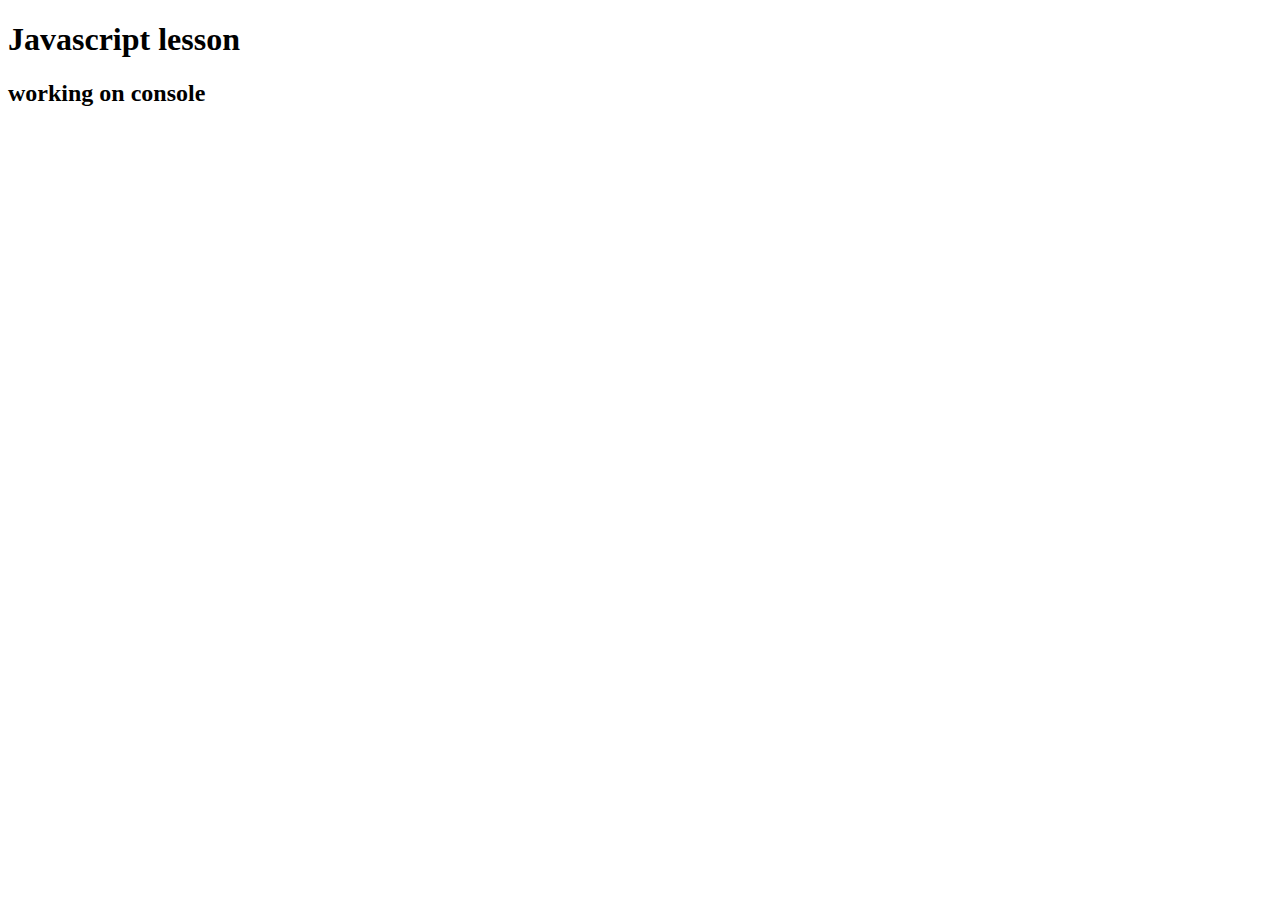
<file: console study/index.html>
<!DOCTYPE html>
<html lang="en">
<head>
    <meta charset="UTF-8">
    <meta name="viewport" content="width=device-width, initial-scale=1.0">
    <title>Javascript tutorial</title>
</head>
<body>
    <header><h1>Javascript lesson</h1></header>
      <h2>working on console</h2>
    <script src="main.js"></script>
</body>
</html>
</file>
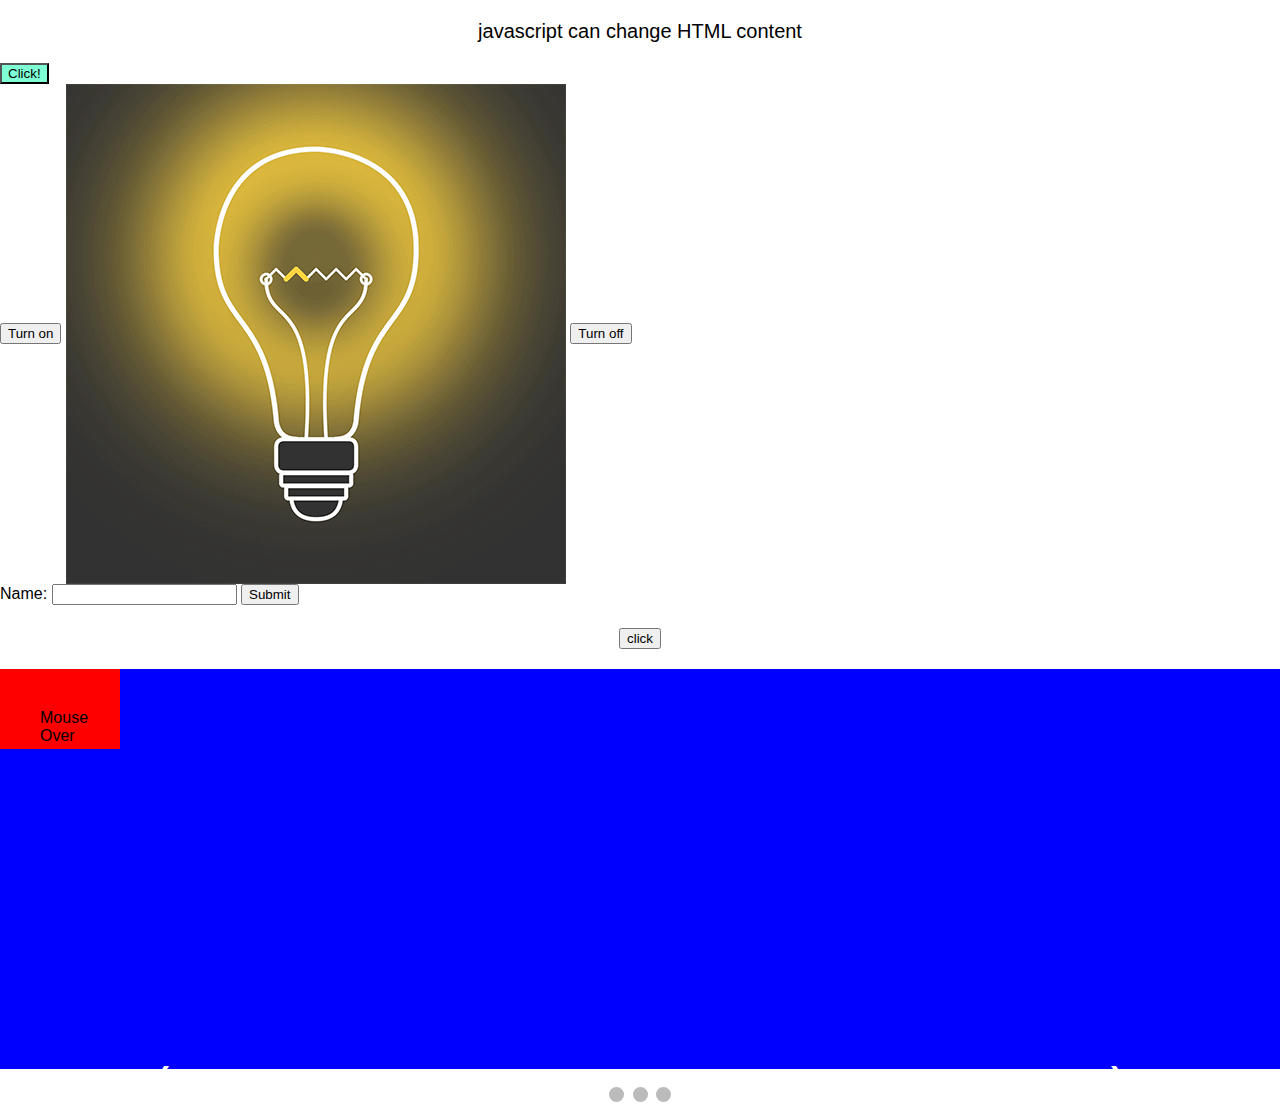
<file: javascript study/index.html>
<!DOCTYPE html>
<html lang="en">
<head>
    <meta charset="UTF-8">
    <meta name="viewport" content="width=device-width, initial-scale=1.0">
    <title>Javascript Tutorial</title>
    <style>
        p{
            text-align: center;
            font-size: 20px;

        }
        button[type=button]{
            background-color: aquamarine;
            display: block;
        }
        .container{
            align-content: center;
        }
        #container{
            width: 100%;
            height: 400px;
            position: relative;
            background: blue;
        }
        #animate{
            width: 120px;
            height: 60px;
            padding: 40px;
            position: absolute;
            background-color: red;
        }
        * {box-sizing: border-box}
body {font-family: Verdana, sans-serif; margin:0}
.mySlides {display: none}
img {vertical-align: middle;}

/* Slideshow container */
.slideshow-container {
  max-width: 1000px;
  position: relative;
  margin: auto;
}

/* Next & previous buttons */
.prev, .next {
  cursor: pointer;
  position: absolute;
  top: 50%;
  width: auto;
  padding: 16px;
  margin-top: -22px;
  color: white;
  font-weight: bold;
  font-size: 18px;
  transition: 0.6s ease;
  border-radius: 0 3px 3px 0;
  user-select: none;
}

/* Position the "next button" to the right */
.next {
  right: 0;
  border-radius: 3px 0 0 3px;
}

/* On hover, add a black background color with a little bit see-through */
.prev:hover, .next:hover {
  background-color: rgba(0,0,0,0.8);
}

/* Caption text */
.text {
  color: #f2f2f2;
  font-size: 15px;
  padding: 8px 12px;
  position: absolute;
  bottom: 8px;
  width: 100%;
  text-align: center;
}

/* Number text (1/3 etc) */
.numbertext {
  color: #f2f2f2;
  font-size: 12px;
  padding: 8px 12px;
  position: absolute;
  top: 0;
}

/* The dots/bullets/indicators */
.dot {
  cursor: pointer;
  height: 15px;
  width: 15px;
  margin: 0 2px;
  background-color: #bbb;
  border-radius: 50%;
  display: inline-block;
  transition: background-color 0.6s ease;
}

.active, .dot:hover {
  background-color: #717171;
}

/* Fading animation */
.fade {
  -webkit-animation-name: fade;
  -webkit-animation-duration: 1.5s;
  animation-name: fade;
  animation-duration: 1.5s;
}

@-webkit-keyframes fade {
  from {opacity: .4} 
  to {opacity: 1}
}

@keyframes fade {
  from {opacity: .4} 
  to {opacity: 1}
}

/* On smaller screens, decrease text size */
@media only screen and (max-width: 300px) {
  .prev, .next,.text {font-size: 11px}
}
    </style>
    <script>
        function validateForm(){
            var x = document.forms["myForm"]["firstname"].value;
            if (x == ""){
                alert("Name must be filled out");
                return false;
            }
        }
        function myAnime() {
            var elem = document.getElementById("animate");   
            var pos = 0;
            var id = setInterval(frame, 5);
            function frame() {
              if (pos == 350) {
                clearInterval(id);
              } else {
                pos++; 
                elem.style.top = pos + "px"; 
                elem.style.left = pos + "px"; 
              }
            }
          }
          function mOver(obj){
            obj.innerHTML = "Hello there"
          }
          function mOut(obj){
            obj.innerHTML = "Mouse over"
          }
          var slideIndex = 1;
          showSlides(slideIndex);

          function plusSlides(n) {
             showSlides(slideIndex += n);
        }

        function currentSlide(n) {
             showSlides(slideIndex = n);
        }

        function showSlides(n) {
             var i;
             var slides = document.getElementsByClassName("mySlides");
             var dots = document.getElementsByClassName("dot");
             if (n > slides.length) {slideIndex = 1}    
             if (n < 1) {slideIndex = slides.length}
             for (i = 0; i < slides.length; i++) {
                 slides[i].style.display = "none";  
        }
        for (i = 0; i < dots.length; i++) {
              dots[i].className = dots[i].className.replace(" active", "");
        }
        slides[slideIndex-1].style.display = "block";  
        dots[slideIndex-1].className += " active";
        }
    </script>
</head>
<body>
    <p id="pad">javascript can change HTML content</p>
    <button type="button" onclick="document.getElementById('pad').innerHTML='hello world!'">Click!</button> 
    <div class="container">
    <button onclick="document.getElementById('myImage').src='bulb.gif'">Turn on</button>
    <img id="myImage" src="bulb.gif" alt="bulb">
    <button onclick="document.getElementById('myImage').src='bulboff.gif'">Turn off</button>
    </div>
    <form name="myForm" action="#" onsubmit="return validateForm()" method="post">
        Name: <input type="text" name="firstname">
        <input type="submit" value="Submit">
    </form>
    <p><button onclick="myAnime()">click</button></p>
    <div id="container">
        <div id="animate" onmouseover="mOver(this)">Mouse Over</div>
    </div>
   
    <div class="slideshow-container">

        <div class="mySlides fade">
          <div class="numbertext">1 / 4</div>
          <img src="skies.jpg" style="width:90%">
          <div class="text">Caption Text</div>
        </div>
        
        <div class="mySlides fade">
          <div class="numbertext">2 / 4</div>
          <img src="ocean2.jpg" style="width:100%">
          <div class="text">Caption Two</div>
        </div>
        
        <div class="mySlides fade">
          <div class="numbertext">3 / 4</div>
          <img src="snow.jpg" style="width:100%">
          <div class="text">Caption Three</div>
        </div>

        <div class="mySlides fade">
            <div class="numbertext">4 / 4</div>
            <img src="forestbridge.jpg" style="width:100%">
            <div class="text">Caption Four</div>
          </div>
        
        <a class="prev" onclick="plusSlides(-1)">&#10094;</a>
        <a class="next" onclick="plusSlides(1)">&#10095;</a>
        
        </div>
        <br>
        
        <div style="text-align:center">
          <span class="dot" onclick="currentSlide(1)"></span> 
          <span class="dot" onclick="currentSlide(2)"></span> 
          <span class="dot" onclick="currentSlide(3)"></span> 
        </div>
</body>
</html>
</file>
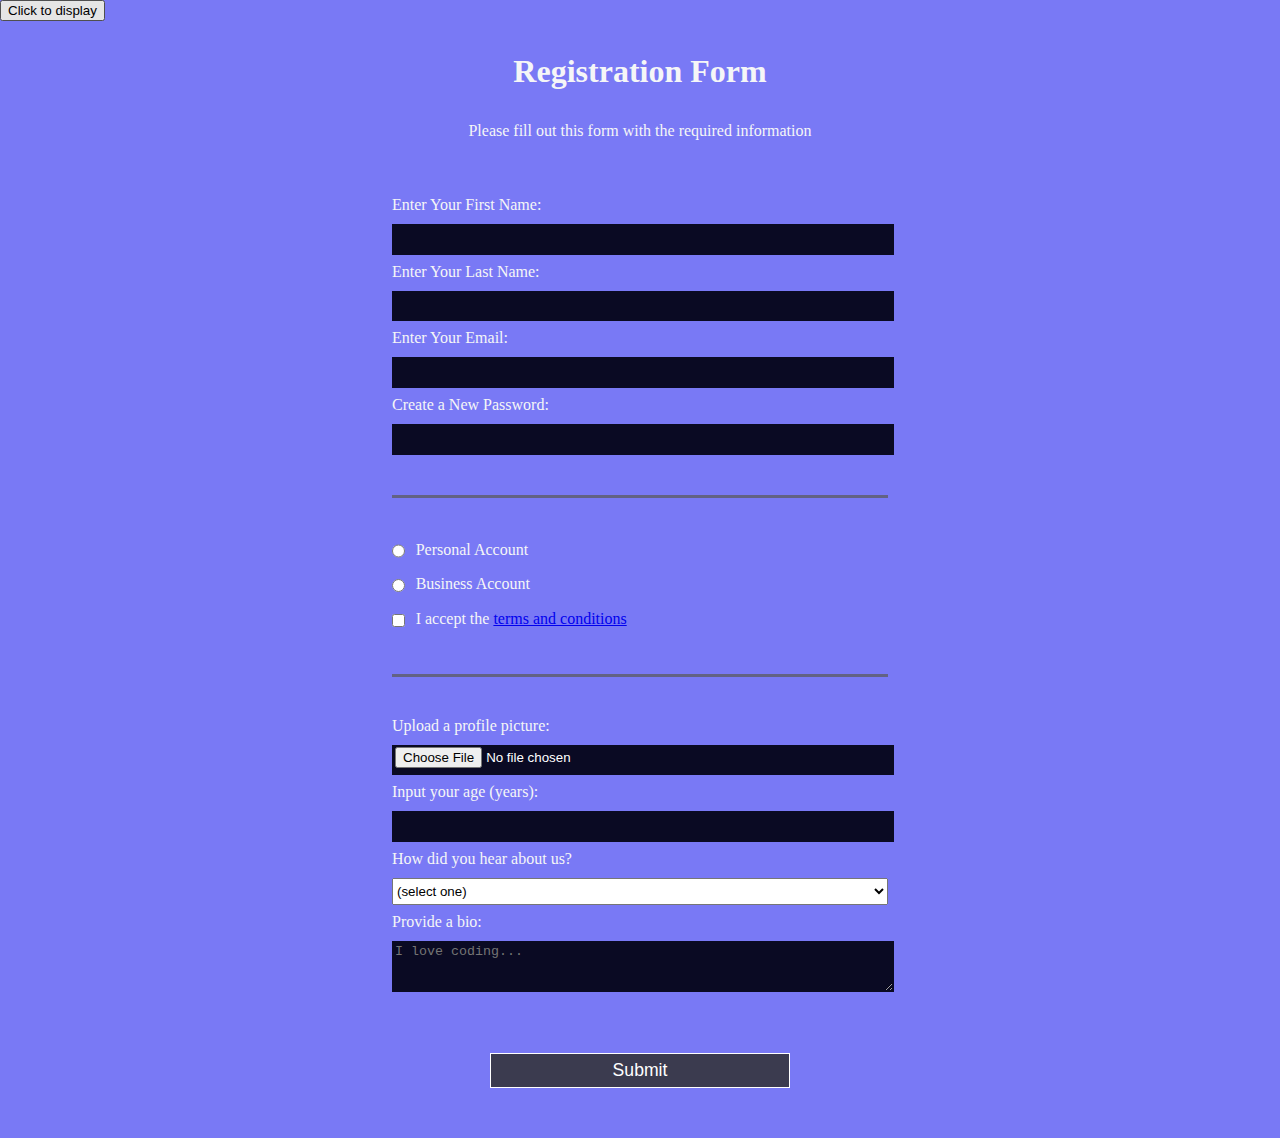
<file: js form/index.html>
<!DOCTYPE html>
<html lang="en">
<head>
    <meta charset="UTF-8">
    <meta name="viewport" content="width=device-width, initial-scale=1.0">
    <title>Java script tutorial</title>
    <link rel="stylesheet" href="js.css">
</head>
<body>
    <button type="button" onclick="document.getElementById('page').innerHTML=Date()">Click to display</button>
    <p id="page"></p>
    <h1>Registration Form</h1>
    <p>Please fill out this form with the required information</p>
    <form method="post" action='#'>
      <fieldset>
        <label for="first-name">Enter Your First Name: <input id="first-name" name="first-name" type="text" required /></label>
        <label for="last-name">Enter Your Last Name: <input id="last-name" name="last-name" type="text" required /></label>
        <label for="email">Enter Your Email: <input id="email" name="email" type="email" required /></label>
        <label for="new-password">Create a New Password: <input id="new-password" name="new-password" type="password" pattern="[a-z0-5]{8,}" required /></label>
      </fieldset>
      <fieldset>
        <label for="personal-account"><input id="personal-account" type="radio" name="account-type" class="inline" /> Personal Account</label>
        <label for="business-account"><input id="business-account" type="radio" name="account-type" class="inline" /> Business Account</label>
        <label for="terms-and-conditions">
          <input id="terms-and-conditions" type="checkbox" required name="terms-and-conditions" class="inline" /> I accept the <a href="https://www.freecodecamp.org/news/terms-of-service/">terms and conditions</a>
        </label>
      </fieldset>
      <fieldset>
        <label for="profile-picture">Upload a profile picture: <input id="profile-picture" type="file" name="file" /></label>
        <label for="age">Input your age (years): <input id="age" type="number" name="age" min="15" max="60" /></label>
        <label for="referrer">How did you hear about us?
          <select id="referrer" name="referrer">
            <option value="">(select one)</option>
            <option value="1">Blue Tech news</option>
            <option value="2">Blue tech YouTube Channel</option>
            <option value="3">Blue Tech Forum</option>
            <option value="4">Other</option>
          </select>
        </label>
        <label for="bio">Provide a bio:
          <textarea id="bio" name="bio" rows="3" cols="30" placeholder="I love coding..."></textarea>
        </label>
      </fieldset>
      <input type="submit" value="Submit" />
    </form>
</body>
</html>
</file>
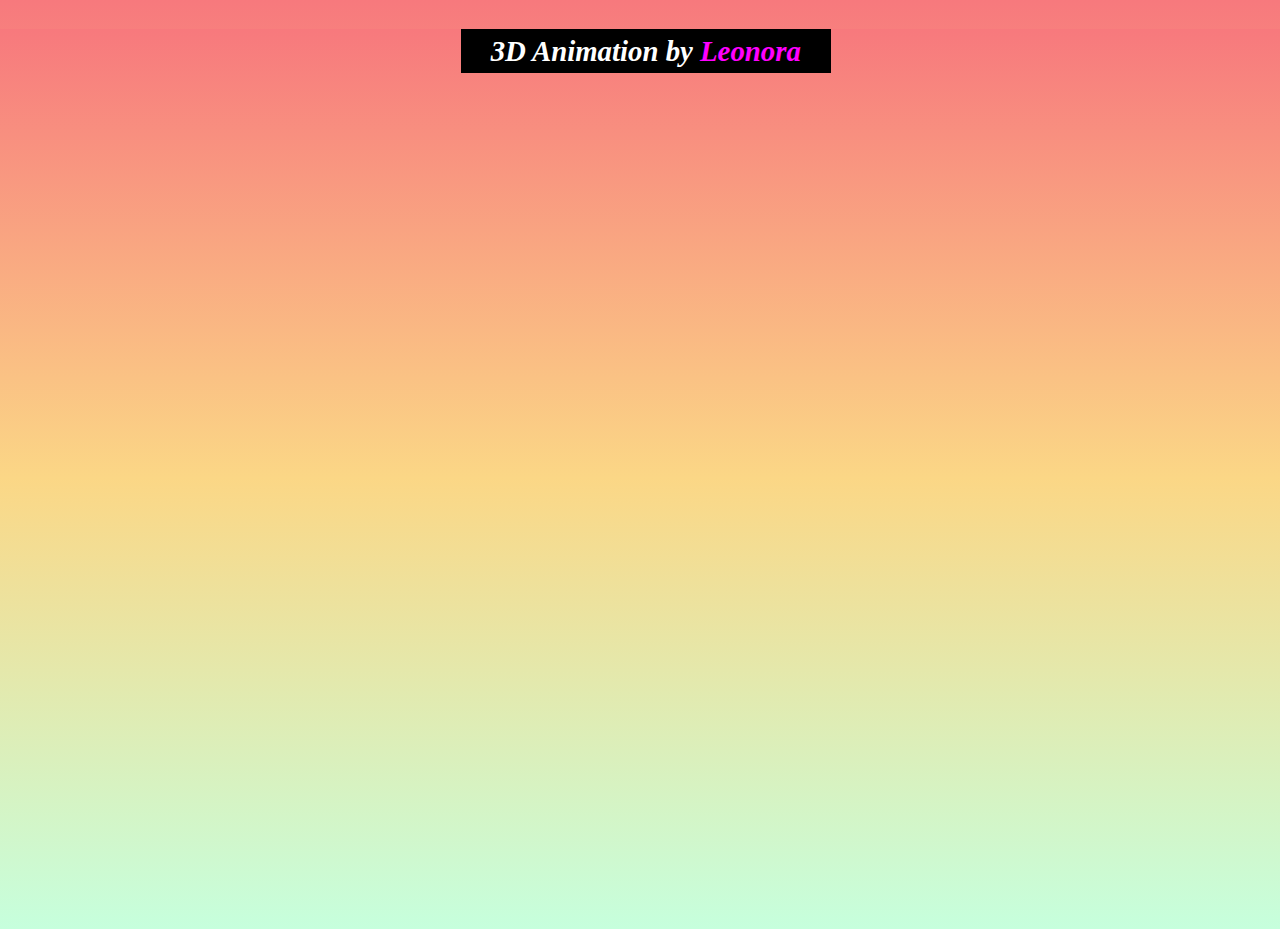
<file: model/index.html>
<!DOCTYPE html>
<html lang="en">
<head>
    <meta charset="UTF-8">
    <meta name="viewport" content="width=device-width, initial-scale=1.0">
    <title>3D animation</title>
    <link rel="stylesheet" href="model.css">
</head>
<body>
    <p id="myText">3D Animation by <span id="myName">Leonora</span></p>
     <div id="canvasBox">
        <canvas id="theCanvas" class="zdog-canvas" width="540" height="540">
            <img id="loading" src="loading_small.png">
        </canvas>
        <span id="line"></span>
    </div>
    <script src="model.js"></script>
</body>
</html>
</file>
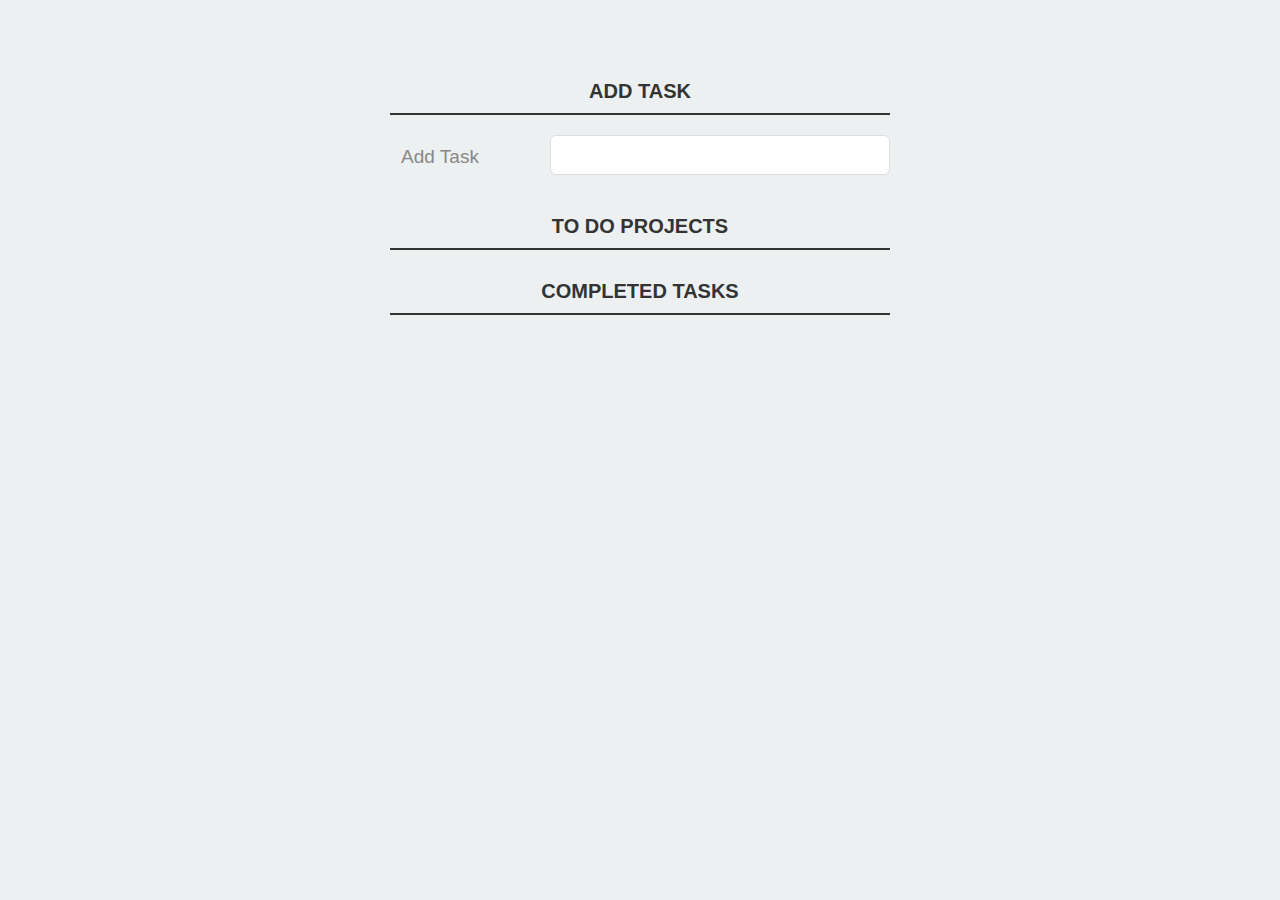
<file: task tracker/index.html>
<!DOCTYPE html>
<html lang="en">
<head>
    <meta charset="UTF-8">
    <meta name="viewport" content="width=device-width, initial-scale=1.0">
    <title>Task Tracker</title>
    <link rel="stylesheet" href="style.css">
</head>
<body>
    <div class="container">
        <p>
            <label for="new-task" class="middle">Add Task</label>
            <input id="new-task" type="text">
            <button>Add Task</button>
        </p>
        <h3 class="middle">To do Projects</h3>
        <ul id="incomplete-tasks">
        </ul>
        <h3 class="middle">Completed Tasks</h3>
        <ul id="completed-tasks">
        </ul>
    </div>
    <script src="task.js" type="text/javascript"></script>
</body>
</html>
</file>
<file: js form/js.css>
body {
    width: 100%;
    height: 100vh;
    margin: 0;
    background-color: #7979f5;
    color: #f5f6f7;
    font-family: Tahoma;
    font-size: 16px;
  }
  
  h1, p {
    margin: 1em auto;
    text-align: center;
  }
  
  form {
    width: 60vw;
    max-width: 500px;
    min-width: 300px;
    margin: 0 auto;
    padding-bottom: 2em;
  }
  
  fieldset {
    border: none;
    padding: 2rem 0;
    border-bottom: 3px solid #626283;
  }
  
  fieldset:last-of-type {
    border-bottom: none;
  }
  
  label {
    display: block;
    margin: 0.5rem 0;
  }
  
  input,
  textarea,
  select {
    margin: 10px 0 0 0;
    width: 100%;
    min-height: 2em;
  }
  
  input, textarea {
    background-color: #0a0a23;
    border: 1px solid #0a0a23;
    color: #ffffff;
  }
  
  .inline {
    width: unset;
    margin: 0 0.5em 0 0;
    vertical-align: middle;
  }
  
  input[type="submit"] {
    display: block;
    width: 60%;
    margin: 1em auto;
    height: 2em;
    font-size: 1.1rem;
    background-color: #3b3b4f;
    border-color: white;
    min-width: 300px;
  }
  
  input[type="file"] {
    padding: 1px 2px;
  }
</file>
<file: model/model.css>
html, body {
    width: 100%;
    height: 900px;
    margin: 0;
    background: #C6FFDD;
    background: -webkit-linear-gradient(to bottom, #f7797d, #FBD786, #C6FFDD);
    background: linear-gradient(to bottom, #f7797d, #FBD786, #C6FFDD);
  }
  
  p {
    width: 28%;
    margin-left: 36%;
    color: white;
    background-color: black;
    font-size: 1.8em;
    font-weight: bold;
    font-style: italic;
    /* text-decoration: underline; */
    text-align: center;
    padding: 0.2em;
    cursor: pointer;
    transition: all 0.6s linear;
  }
  
  #myName {
    color: magenta;
  }
  
  p:hover {
    transform: scale(1.2);
  }
  
  .zdog-canvas {
    position: absolute;
    left: 50%;
    background: #FDB;
    background: #f12711;
    background: -webkit-linear-gradient(to left, #f5af19, #f12711);
    background: linear-gradient(to left, #f5af19, #f12711);
    background: transparent;
    cursor: move;
    margin-left: -270px;
    margin-top: 3.6em;
    margin-bottom: 90em;
    border: 0px solid magenta;
    transform-style: preserve-3d;
    opacity: 0.9;
    -webkit-transform: rotateX(30deg) rotateZ(15deg);
    transform: rotateX(30deg) rotateZ(15deg);
    transition: all 0.6s linear;
    /* -webkit-animation: rotation 6s infinite linear;
    animation: rotation 6s infinite linear; */
    cursor: pointer;
  }
  
  .zdog-canvas:hover {
    background: #f12711;
    background: -webkit-linear-gradient(to left, #f5af19, #f12711);
    background: linear-gradient(to left, #f5af19, #f12711);
    transform: scale(1.26) rotateX(30deg) rotateZ(15deg);
    border: 4px solid blue;
    opacity: 1.0;
  }
  
  #canvasBox {
    position: absolute;
    left: 50%;
    width: 550px;
    height: 550px;
    border: 0px solid lime;
    margin-left: -275px;
    margin-top: 1.8em;
    margin-bottom: 90em;
    perspective: 600px;
    /* -webkit-animation: rotateBox 9s infinite linear;
    animation: rotateBox 9s infinite linear; */
    transition: all 0.6s linear;
  }
  
  #canvasBox:hover {
    perspective: 450px;
  }
  
  #line {
    color: lime;
    background-color: yellow;
    width: 60px;
    height: 420px;
    border: 0px solid lime;
    transform: rotate();
  }
  @keyframes rotation {
          from {
                  -webkit-transform: rotateZ(0deg);
          }
          to {
                  -webkit-transform: rotateZ(359deg);
          }
  }
  
  @keyframes rotateBox {
          from {
                  -webkit-transform: rotateY(0deg);
          }
          to {
                  -webkit-transform: rotateY(359deg);
          }
  }
</file>
<file: task tracker/style.css>
body {
	background: #ecf0f1;
	color: #333;
	font-family: Lato, sans-serif;
}

.container {
	display: block;
	width: 500px;
	margin: 50px auto 0;
}

ul {
	margin: 0;
	padding: 0;
}

li * {
	float: left;
}

li,
h3 {
	clear: both;
	list-style: none;
}

input,
button {
	outline: none;
}

button {
	background: none;
	border: 2px;
	color: #888;
	font-size: 19px;
	width: 100px;
	margin: 10px 0 0;
	font-family: Lato, sans-serif;
	cursor: pointer;
}

button:hover {
	color: #333;
}

/* Heading */
h3,
label[for='new-task'] {
	color: #333;
	font-weight: 700;
	font-size: 20px;
	border-bottom: 2px solid #333;
	padding: 30px 0 10px;
	margin: 0;
	text-transform: uppercase;
}

input[type="text"] {
	margin: 0;
	font-size: 18px;
	line-height: 18px;
	height: 18px;
	padding: 10px;
	border: 1px solid #ddd;
	background: #fff;
	border-radius: 6px;
	font-family: Lato, sans-serif;
	color: #888;
}

input[type="text"]:focus {
	color: #333;
}

.middle {
	text-align: center;
}


/* New Task */
label[for='new-task'] {
	display: block;
	margin: 0 0 20px;
}

input#new-task {
	float: right;
	width: 318px;
}

p>button:hover {
	color: #0FC57C;
}

/* Task list */
li {
	overflow: hidden;
	padding: 20px 0;
	border-bottom: 1px solid #eee;
}

li>input[type="checkbox"] {
	margin: 0 10px;
	position: relative;
	top: 15px;
}

li>label {
	font-size: 18px;
	line-height: 40px;
	width: 237px;
	padding: 0 0 0 11px;
}

li>input[type="text"] {
	width: 226px;
}

li>.delete:hover {
	color: #CF2323;
}

/* Completed */
#completed-tasks label {
	text-decoration: line-through;
	color: #888;
}

/* Edit Task */
ul li input[type=text] {
	display: none;
}

ul li.editMode input[type=text] {
	display: block;
}

ul li.editMode label {
	display: none;
}
</file>
